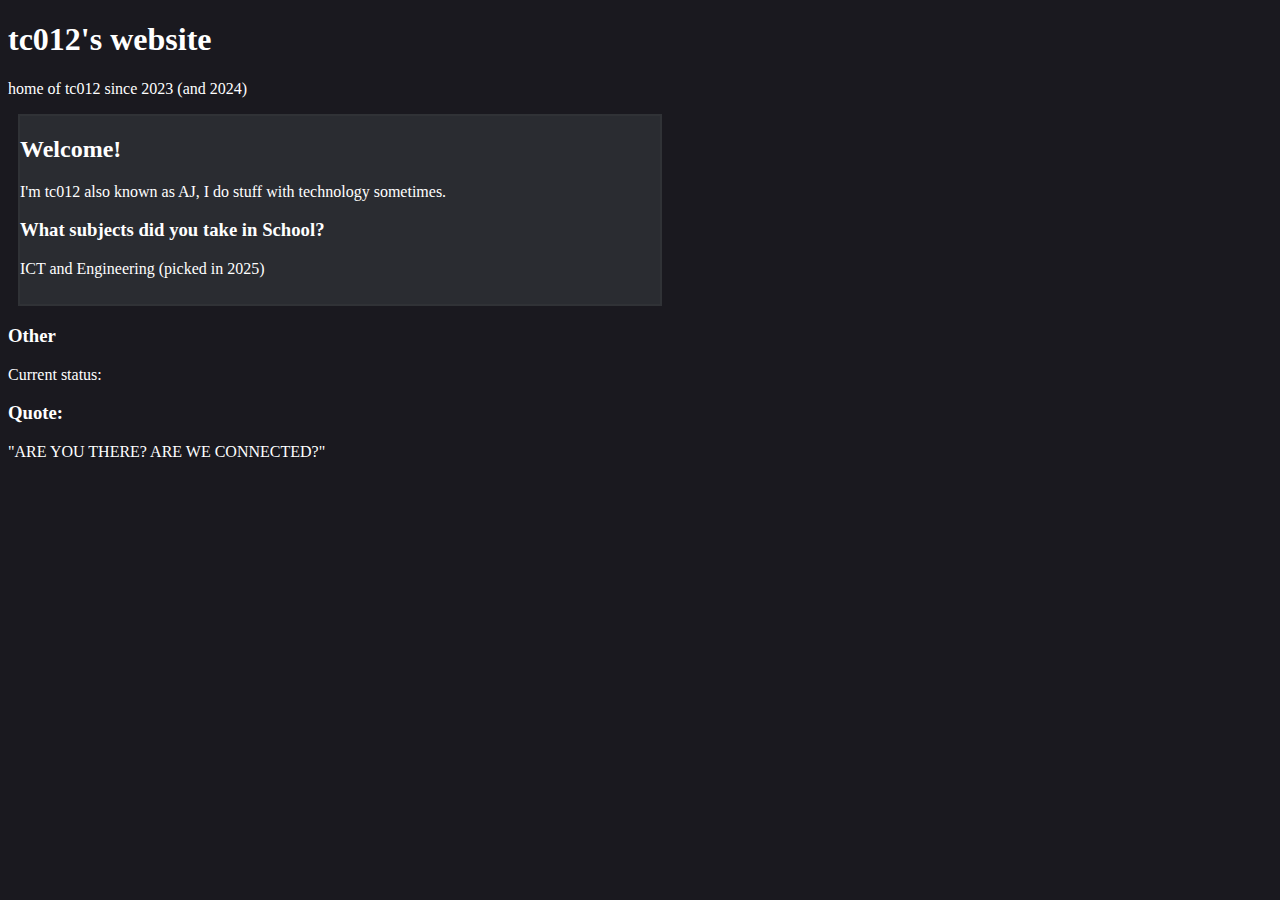
<file: index.html>
<!DOCTYPE html>
<head>
    <title> tc's website</title>
    <link rel="stylesheet" href="/style.css">
    <script src="/assets/status_cafe/current-status.js" defer> </script>
    <script src="/assets/random_quote.js" defer> </script>
</head>

<body>
<div class="main-container">
    <section class="header"> <h1> tc012's website </h1>
        <p> home of tc012 since 2023 (and 2024) </p>
    </section>
    <section class="content"> 
        <h2> Welcome! </h2>
        <p> I'm tc012 also known as AJ, I do stuff with technology sometimes. </p>
        <h3> What subjects did you take in School?</h3>
        <p> ICT and Engineering (picked in 2025) </p>
    </section>

    <section class="sidebar"> <h3> Other</h3>
      <section class="status_cafe"> <p> Current status: </p>  
      <div id="statuscafe"><div id="statuscafe-username"></div><div id="statuscafe-content"></div></div>  
       </section>

       <section class="quote">
         <h3> Quote:</h3> 
        <div id="random-quote"> </div>
    </section>
</body>
</file>
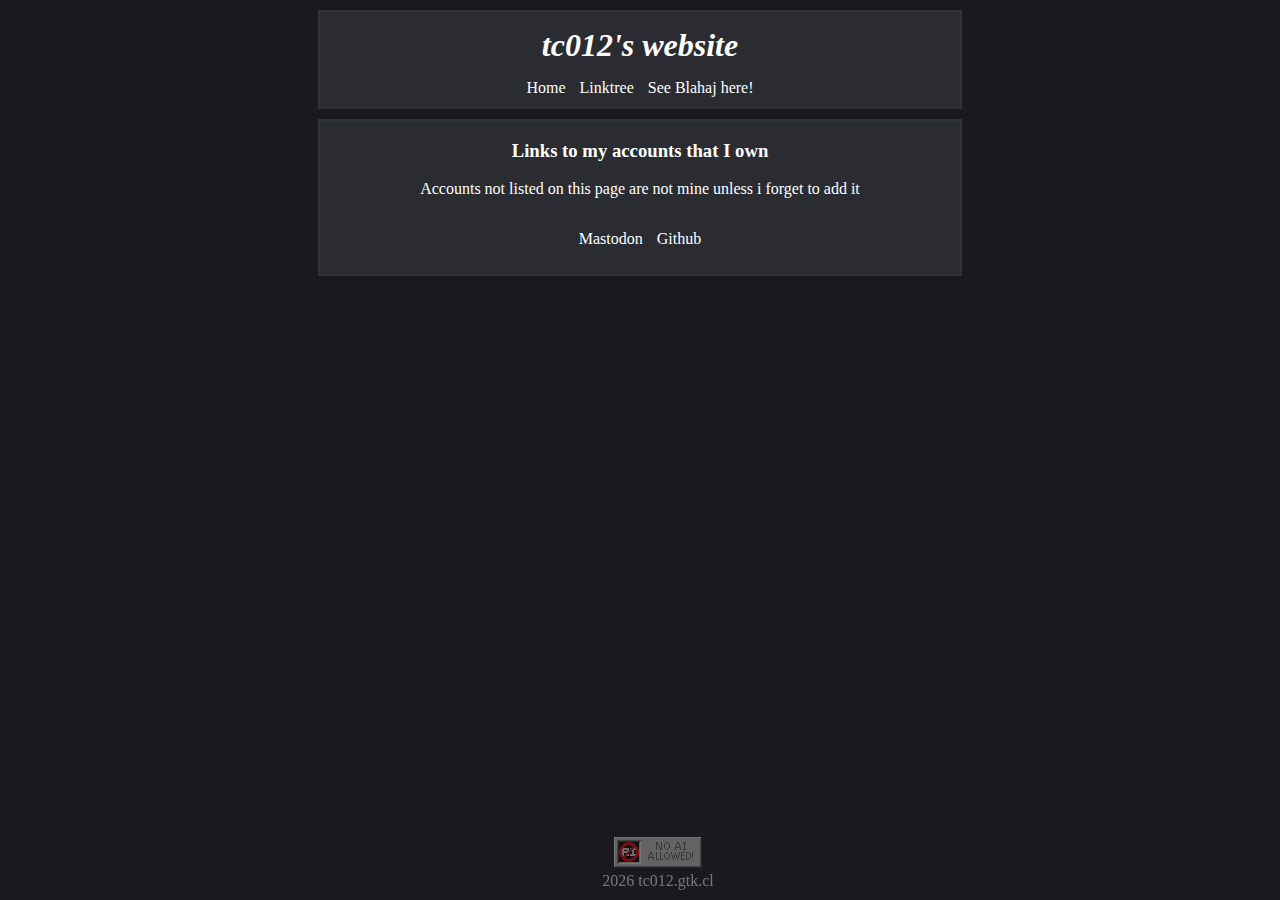
<file: linktree/index.html>
<!DOCTYPE html>
<head> 
    <title> tc012's place</title>
    <link rel="stylesheet" href="/style.css">
    <link rel="stylesheet" href="/assets/fonts/import.css">
    <link rel="stylesheet" href="/assets/link-items.css">
</head>

<body>
    <center>
        <div class="nav">
    <h1 class="ptitle"> tc012's website </h1>
   <a href="/"> Home </a> <a href="/linktree"> Linktree </a> <a href="https://blahaj.tc012.gtk.cl"> See Blahaj here! </a>
 </div>
        
<div class="content">
    <h3> Links to my accounts that I own</h3>
    <p> Accounts not listed on this page are not mine unless i forget to add it </p>

    
    <a href="https://mastodon.social/@andoo221"> <p> Mastodon </p> </a>
    <a href="https://github.com/tc012"> <p> Github</p> </a> 
</div>


<footer> 
    <img src="/assets/noai.png">
    <dt>
    2026 tc012.gtk.cl </footer>

</body>
</file>
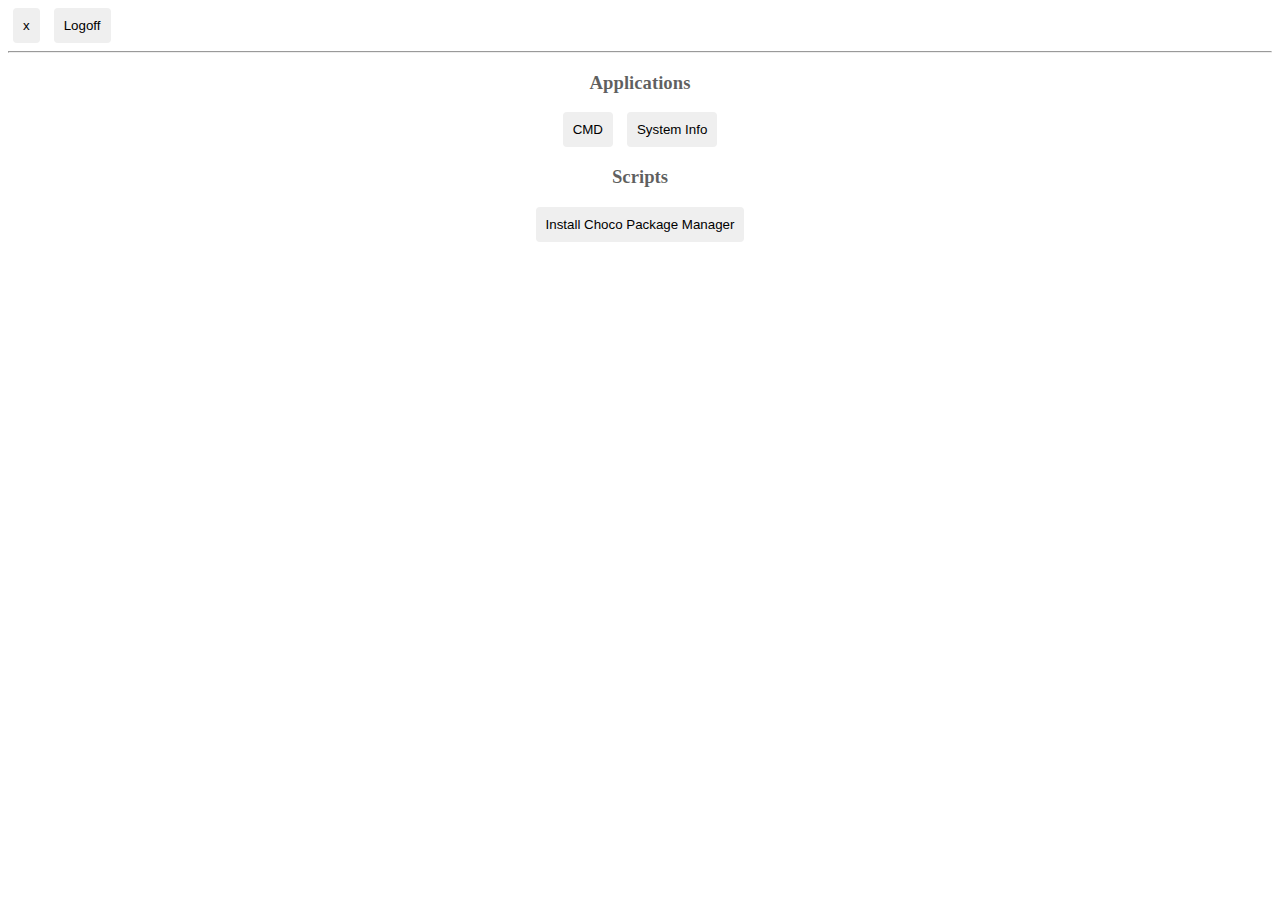
<file: tool/index.html>
<!DOCTYPE HTML>
<head>
<meta http-equiv="x-ua-compatible" content="ie=9">
<title> Toolbox </title>
<link rel="stylesheet" href="style.css">
<script src="script.js"> </script>
<HTA:APPLICATION
SHOWINTASKBAR = "yes"
NAVIGABLE = "yes"
MAXIMIZEBUTTON = "no"
MINIMIZEBUTTON = "no"
SYSMENU = "yes"
CAPTION = "yes"
/>
</head>

<body>
<button onclick="window.close()"> x</button> <button onclick="logout()"> Logoff</button>
<hr> 
<div align="center" class="items">


<h3 class="title"> Applications </h3>
<button onclick="RunCMD()"> CMD </button>

<button onclick="RunMS32()"> System Info </button>

<h3 class="title"> Scripts </h3>
<button onclick="choco()"> Install Choco Package Manager </button>
</div>
<footer> 
</footer>
</file>
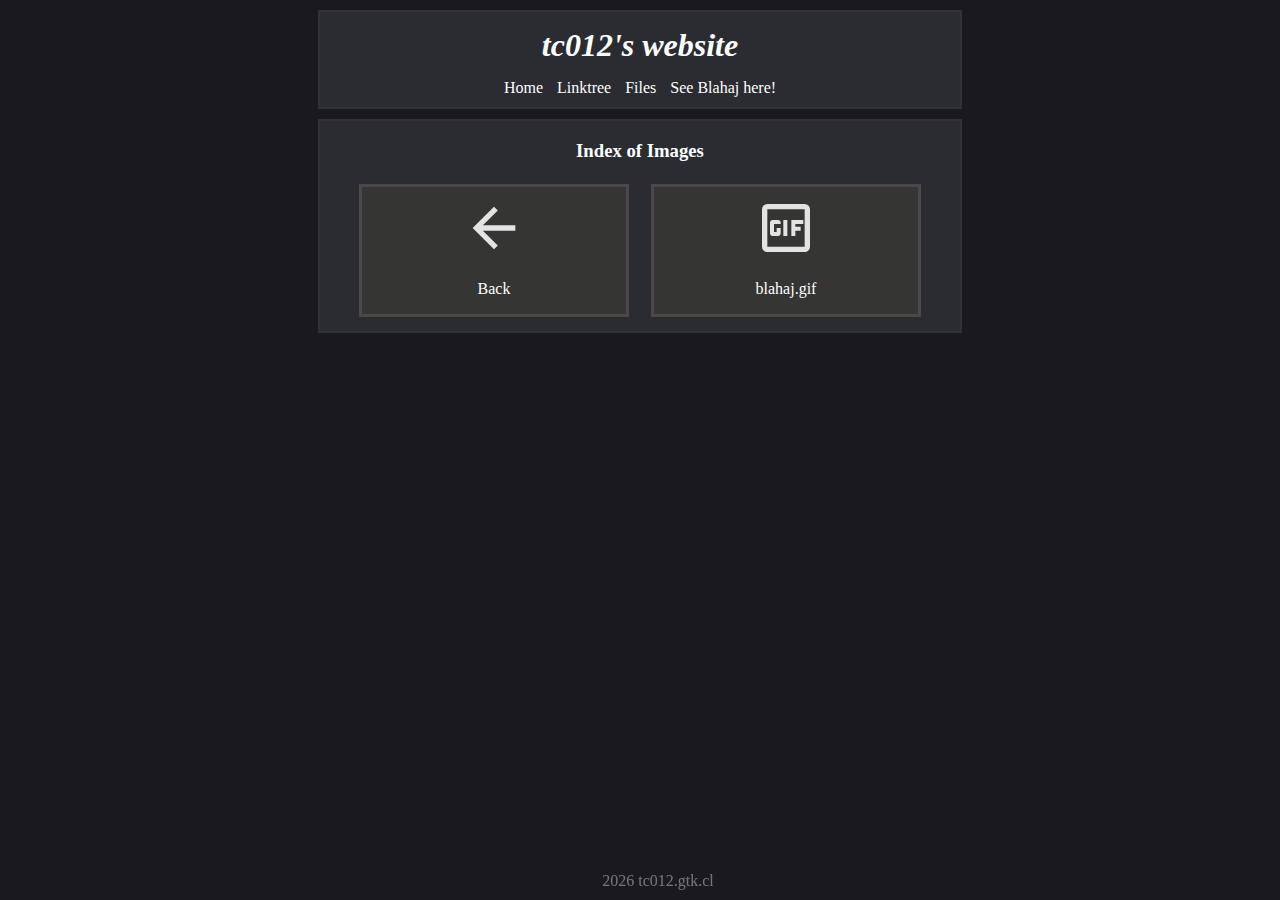
<file: files/images/index.html>
<!DOCTYPE html>
<head> 
    <title> tc012's place</title>
    <link rel="stylesheet" href="/style.css">
    <link rel="stylesheet" href="/assets/fonts/import.css">
    <link rel="stylesheet" href="/assets/link-items.css">
</head>

<body>
    <center>
        <div class="nav">
    <h1 class="ptitle"> tc012's website </h1>
     <a href="/"> Home </a> <a href="/linktree"> Linktree </a> <a href="/files"> Files </a> <a href="https://blahaj.tc012.gtk.cl"> See Blahaj here! </a>
 </div>
        
<div class="content">
    <h3> Index of Images </h3>
    <a href="javascript:history.back()"> <div class="link"> <img src="/assets/back.svg" width="64" height="64"> <p> Back </p> </div> </a> 
<a href="/files/images/blahaj.gif"> <div class="link"> <img src="/assets/file-types/gif.svg" width="64" height="64"> <p> blahaj.gif</p> </div> </a>
    
</div>


<footer>
   2026 tc012.gtk.cl 
</footer>


</body>
</file>
<file: style.css>
/* CSS by tc012.gtk.cl, created at 9pm and 3am */ 
/* Note: held with tape */ 

.nav {
    background-color: #2a2c31;
    border-color: #303236;
    border-style: solid;
    border-width: 2px;
    width: 100%;
    max-width: 40rem;
    margin: 10px;
    padding-bottom: 10px;
    align-items: center;
}



.ptitle {
    margin:15px;
    font-style: italic;

}
.content {
    background-color: #2a2c31;
    border-color: #303236;
    border-style: solid;
    border-width: 2px;
    width: 100rem;
    max-width: 40rem;
    margin: 10px;
    padding-bottom: 10px;
}

footer {
    position: fixed;
    bottom: 0;
    width: 100%;
    padding: 10px;
    opacity: 40%;
}

body {
    color: white;
    font-family: 'MS PGothic', 'sans-serif';
    font-size: 12pt;
    background-color: #1a191f;
}

a {
    display: inline-block;
    margin-right: 5px;
    margin-left: 5px;
    text-decoration: dotted;
    color: white;
}

a:hover {
    text-decoration: underline;
}
</file>
<file: assets/fonts/import.css>
@font-face {
    font-family: 'DMSans';
    src: url('dm-sans-v17-latin-regular.woff2');
}
</file>
<file: assets/link-items.css>
/* CSS made by tc012 (andrew) on a school chromebook :sob: */
.link { 
    display: inline-block;
    justify-content: center;
    align-items: center;
    margin: 4px;
    max-width: 54rem;
    padding-left: 100px;
    padding-right: 100px;
    padding-top: 9px;
    background-color: #353533;
    border-color: rgba(90, 85, 85, 0.6);
    border-style: solid;
    transition: transform .2s; 
}

.link:hover {
    transform: scale(0.9);
}
</file>
<file: tool/style.css>
body {
font-family: 'Segoe UI';
}

button {
border-radius: 4px;
padding: 10px;
margin-left: 5px;
margin-right: 5px;
border: none;
}

button:hover {
color: blue;
}

.title {
    color:rgba(0, 0, 0, 0.63)
}

footer {
position: fixed;
bottom: 0;
width: 100%;
padding: 10px;

.window-bar {
    padd
    background-color: blue;
}
</file>
